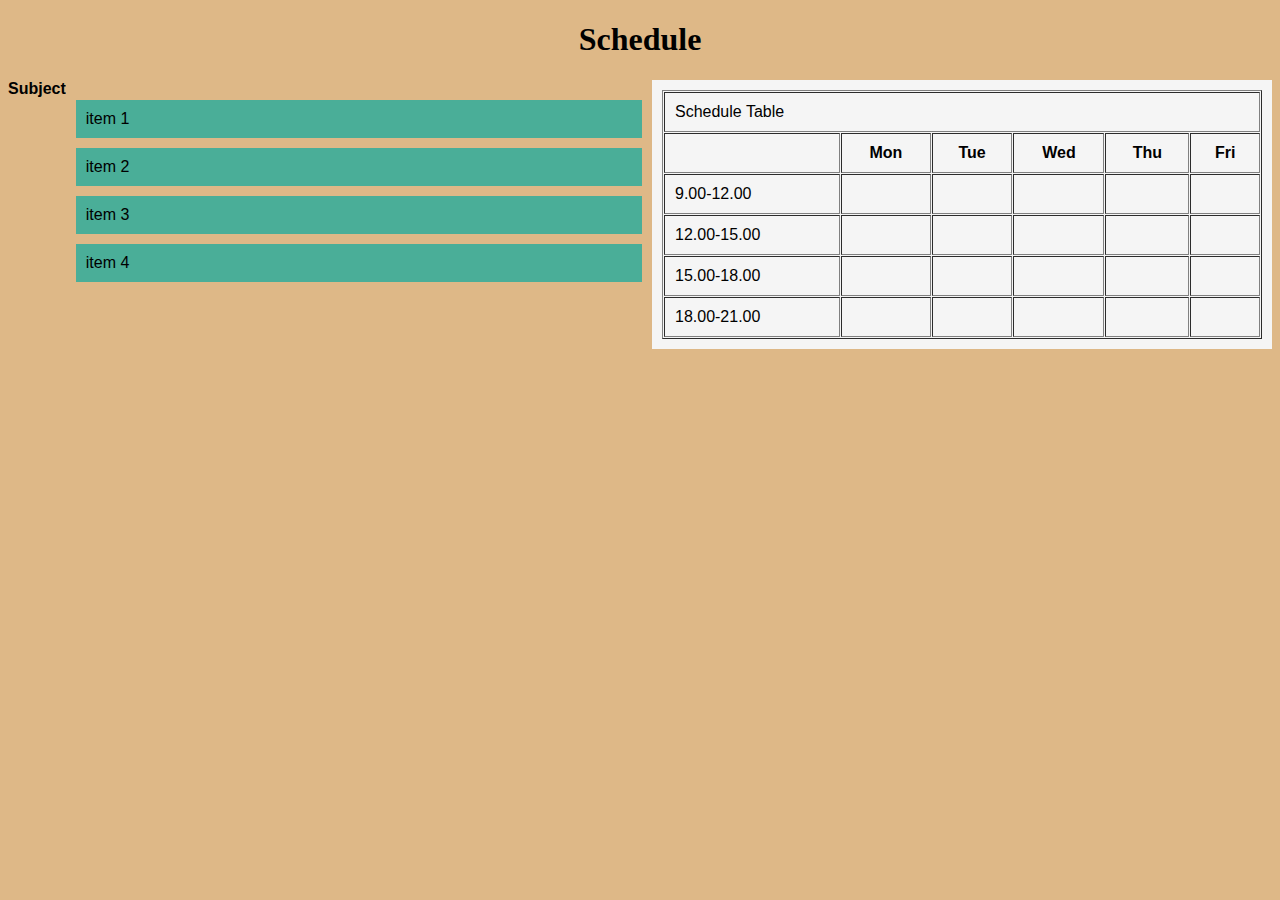
<file: pages/schedule_gui.html>
<!DOCTYPE html>
<html>
    <head>
        <title>SCHEDULE</title>
        <link rel="stylesheet" href="schedule_style.css" />
    </head>
    <body>
        <header>
            <h1>Schedule</h1>
        </header>
        <div class="schedule">
            Subject
            <div class="list">

             <div class="draggable" draggable="true"> item 1 </div>
             <div class="draggable" draggable="true"> item 2 </div>
             <div class="draggable" draggable="true"> item 3 </div>
             <div class="draggable" draggable="true"> item 4 </div>
              
            </div>        

            <div class="dropzone">

                <table width="600" border="1" cellspacing="1" cellpadding='10'>
                    <thead>
                         <tr>
                             <td colspan="7" align>Schedule Table</td>
                        </tr>
                        <tr>
                             <th class = "title"></th>
                             <th class = "title">Mon</th>
                             <th class = "title">Tue</th>
                             <th class = "title">Wed</th>
                             <th class = "title">Thu</th>
                             <th class = "title">Fri</th>
                        </tr>
                    </thead>
                    <tbody>
                        <tr>
                            <td class = "time">9.00-12.00</td>
                            <td class = "empty"></td>
                            <td class = "empty"></td>
                            <td class = "empty"></td>
                            <td class = "empty"></td>
                            <td class = "empty"></td>
                        </tr>
                        <tr>
                            <td class = "time">12.00-15.00</td>
                            <td class = "empty"></td>
                            <td class = "empty"></td>
                            <td class = "empty"></td>
                            <td class = "empty"></td>
                            <td class = "empty"></td>
                        </tr>
                        <tr>
                            <td class = "time">15.00-18.00</td>
                            <td class = "empty"></td>
                            <td class = "empty"></td>
                            <td class = "empty"></td>
                            <td class = "empty"></td>
                            <td class = "empty"></td>
                        </tr>
                        <tr>
                            <td class = "time">18.00-21.00</td>
                            <td class = "empty"></td>
                            <td class = "empty"></td>
                            <td class = "empty"></td>
                            <td class = "empty"></td>
                            <td class = "empty"></td>
                        </tr>
                    </tbody>
                </table>
            </div>
        </div>
        <script src="schedule_script.js"></script>
    </body>    
</html>
</file>
<file: pages/schedule_style.css>
body{
    background-color: burlywood;
}
h1{
    text-align: center;
}
.schedule {
    color: black;
    display: flex;
    font-family: sans-serif;
    font-weight: bold;
}

.list {
    background-color: burlywood;
    flex-basis: 100%;
    flex-grow: 1;
    padding:10px;
    transition: all o.2s linear;
}

.draggable {
    background-color: #4AAE98;
    font-weight: normal;
    margin-bottom: 10px;
    margin-top: 10px;
    padding: 10px;
}

.dropzone {
    background-color: whitesmoke;
    font-weight: normal;
    flex-basis: 100%;
    flex-grow: 1;
    padding: 10px;
}
</file>
